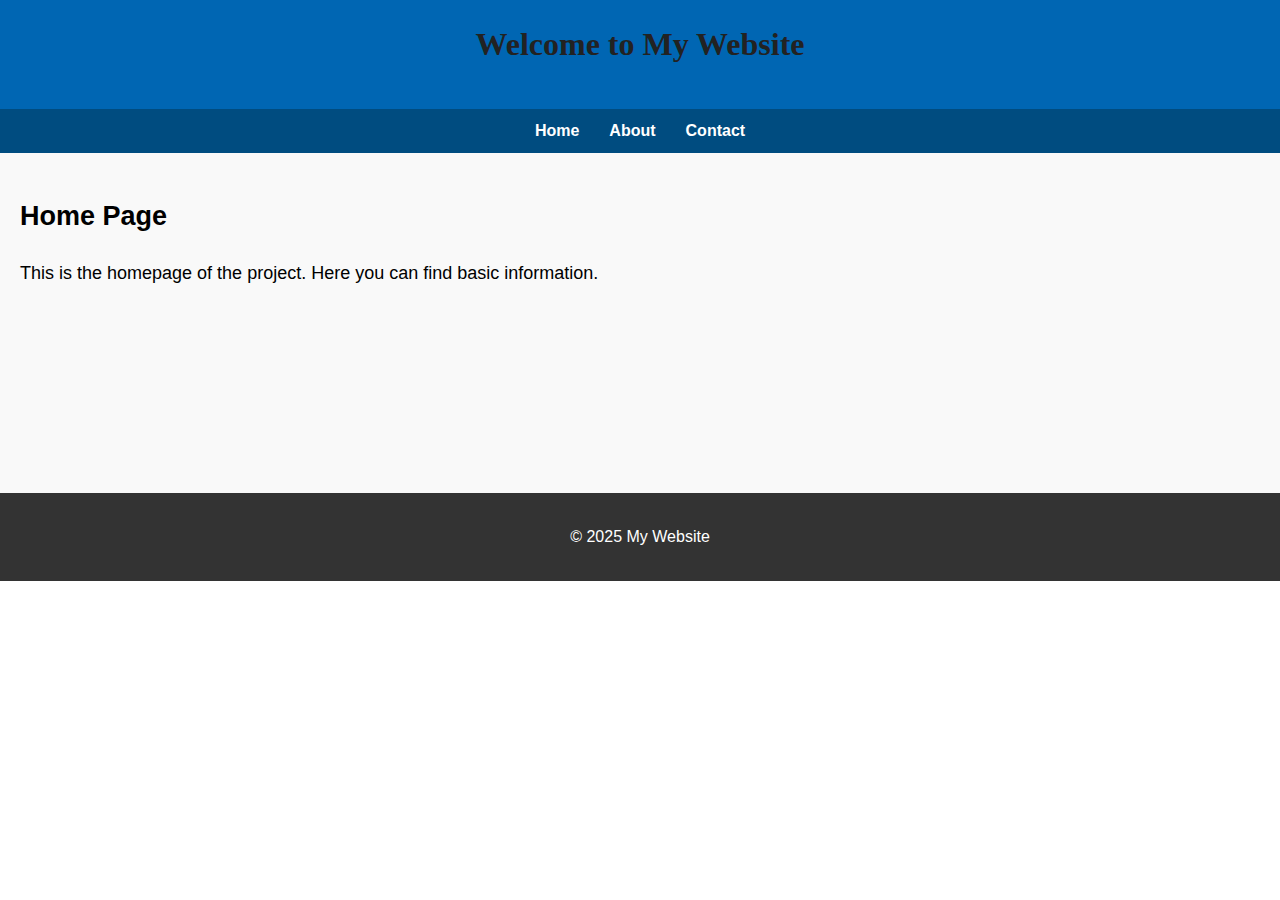
<file: index.html>
<!DOCTYPE html>
<html lang="en">
<head>
  <meta charset="UTF-8">
  <meta name="viewport" content="width=device-width, initial-scale=1.0">
  <title>Home Page</title>
  <link rel="stylesheet" href="style.css">
</head>
<body>
  <header>
    <h1>Welcome to My Website</h1>
  </header>

  <nav>
    <ul>
      <li><a href="index.html">Home</a></li>
      <li><a href="about.html">About</a></li>
      <li><a href="contact.html">Contact</a></li>
    </ul>
  </nav>

  <main>
    <h2>Home Page</h2>
    <p>This is the homepage of the project. Here you can find basic information.</p>
  </main>

  <footer>
    <p>&copy; 2025 My Website</p>
  </footer>
</body>
</html>
</file>
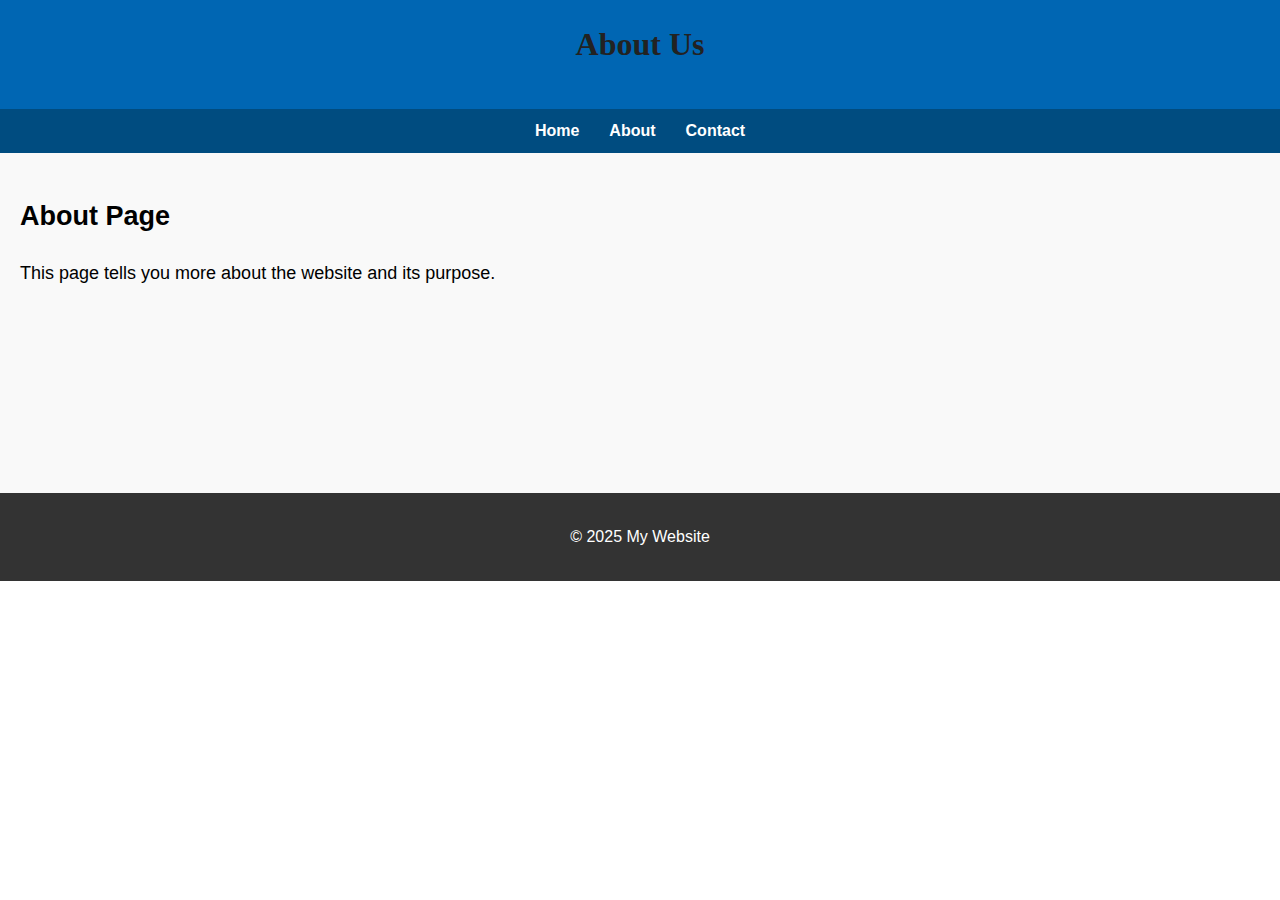
<file: about.html>
<!DOCTYPE html>
<html lang="en">
<head>
  <meta charset="UTF-8">
  <meta name="viewport" content="width=device-width, initial-scale=1.0">
  <title>About Page</title>
  <link rel="stylesheet" href="style.css">
</head>
<body>
  <header>
    <h1>About Us</h1>
  </header>

  <nav>
    <ul>
      <li><a href="index.html">Home</a></li>
      <li><a href="about.html">About</a></li>
      <li><a href="contact.html">Contact</a></li>
    </ul>
  </nav>

  <main>
    <h2>About Page</h2>
    <p>This page tells you more about the website and its purpose.</p>
  </main>

  <footer>
    <p>&copy; 2025 My Website</p>
  </footer>
</body>
</html>
</file>
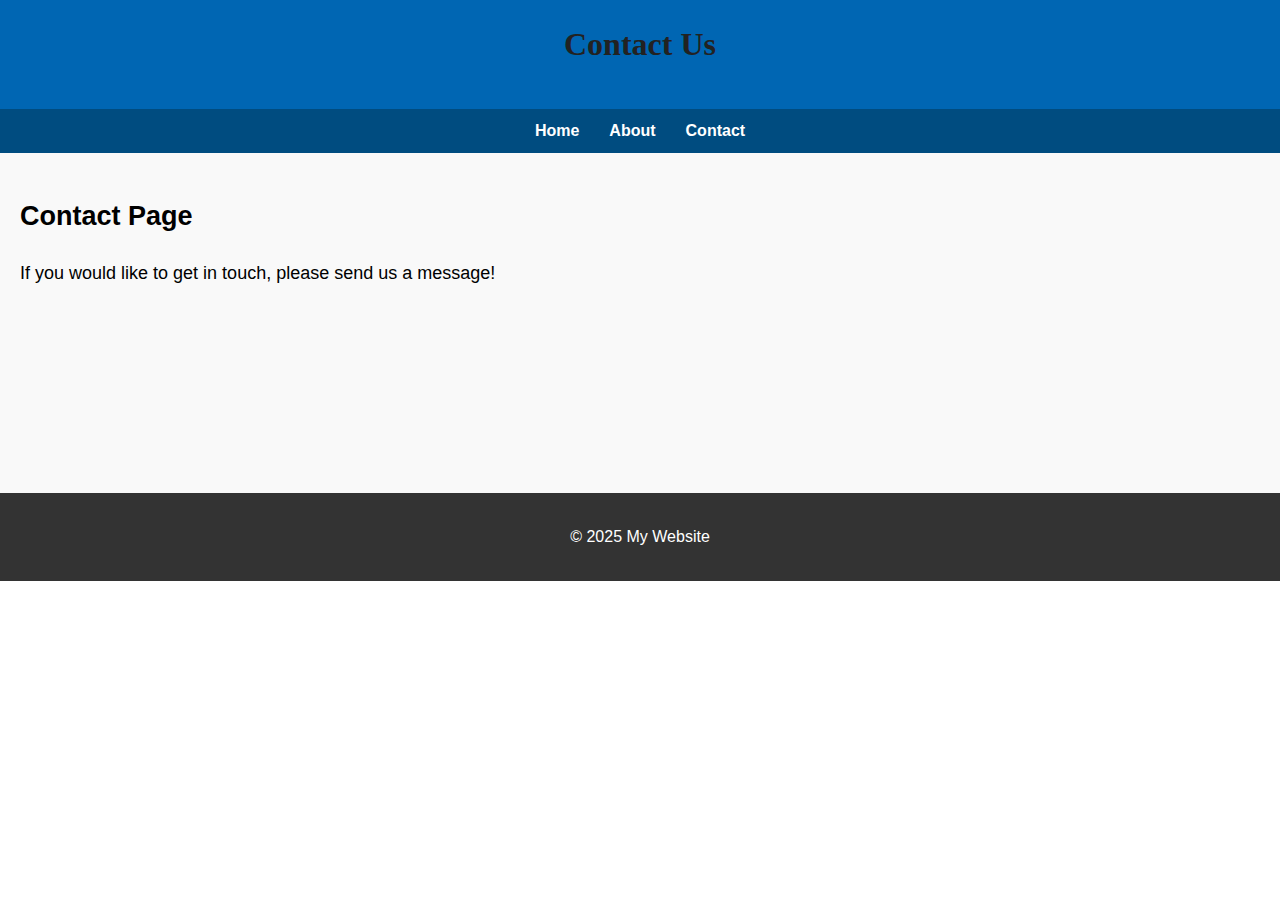
<file: contact.html>
<!DOCTYPE html>
<html lang="en">
<head>
  <meta charset="UTF-8">
  <meta name="viewport" content="width=device-width, initial-scale=1.0">
  <title>Contact Page</title>
  <link rel="stylesheet" href="style.css">
</head>
<body>
  <header>
    <h1>Contact Us</h1>
  </header>

  <nav>
    <ul>
      <li><a href="index.html">Home</a></li>
      <li><a href="about.html">About</a></li>
      <li><a href="contact.html">Contact</a></li>
    </ul>
  </nav>

  <main>
    <h2>Contact Page</h2>
    <p>If you would like to get in touch, please send us a message!</p>
  </main>

  <footer>
    <p>&copy; 2025 My Website</p>
  </footer>
</body>
</html>
</file>
<file: style.css>
/* Style chung cho toàn bộ trang */
body {
  font-family: Arial, Helvetica, sans-serif;
  font-size: 16px;
  margin: 0;
  padding: 0;
  line-height: 1.5;
}

/* Header */
header {
  background-color: #0066B3;
  color: white;
  padding: 20px;
  text-align: center;
}

/* Navigation */
nav {
  background-color: #004C80;
  padding: 10px;
}

nav ul {
  list-style-type: none;
  margin: 0;
  padding: 0;
  display: flex;
  justify-content: center;
}

nav li {
  display: inline-block;
  width: auto;
  margin: 0 15px;
}

nav a {
  color: white;
  text-decoration: none;
  font-weight: bold;
}

/* Main content */
main {
  background-color: #f9f9f9;
  font-size: 18px;
  padding: 20px;
  min-height: 300px;
}

/* Footer */
footer {
  background-color: #333333;
  color: white;
  text-align: center;
  padding: 15px;
}

/* Headings */
h1 {
  text-align: center;
  font-family: Georgia, serif;
  color: #222222;
  margin-top: 0;
}

/* Paragraphs */
p {
  line-height: 1.6;
  margin-bottom: 1em;
}
</file>
